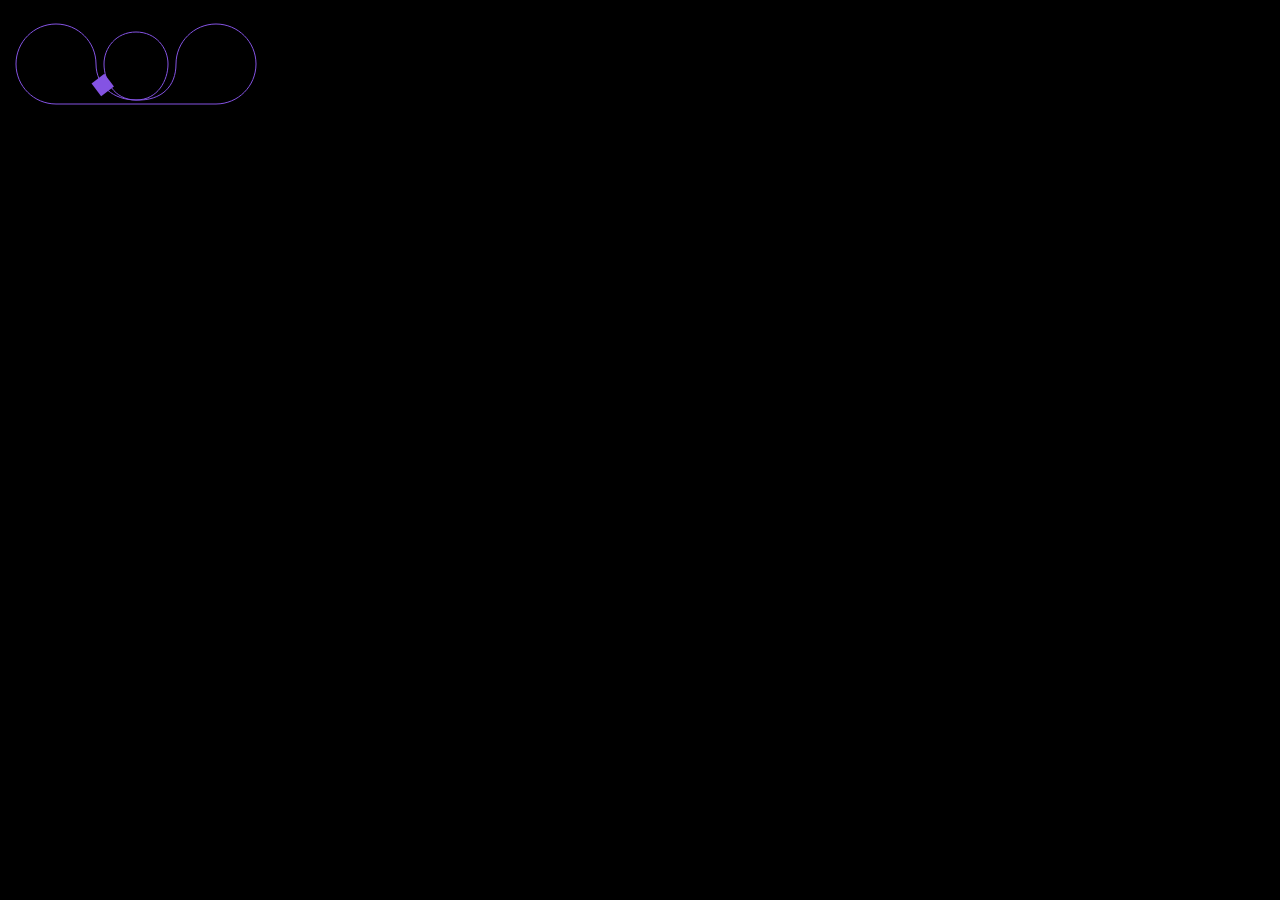
<file: js-notes/useful-libraries/anime.js/index.html>
<!DOCTYPE html>
<html lang="en">
  <head>
    <meta charset="UTF-8" />
    <meta http-equiv="X-UA-Compatible" content="IE=edge" />
    <meta name="viewport" content="width=device-width, initial-scale=1.0" />
    <title>Document</title>
    <script src="anime.min.js"></script>
    <style>
      body {
        background: #000000;
      }
      .square {
        position: absolute;
        width: 16px;
        height: 16px;
        top: 0px;
        left: 0px;
        background-color: #8453e3;
      }
    </style>
  </head>
  <body>
    <div class="square"></div>
    <svg width="256" height="112" viewBox="0 0 256 112">
      <path
        fill="none"
        stroke="#8453E3"
        stroke-width="1"
        d="M8,56 C8,33.90861 25.90861,16 48,16 C70.09139,16 88,33.90861 88,56 C88,78.09139 105.90861,92 128,92 C150.09139,92 160,72 160,56 C160,40 148,24 128,24 C108,24 96,40 96,56 C96,72 105.90861,92 128,92 C154,93 168,78 168,56 C168,33.90861 185.90861,16 208,16 C230.09139,16 248,33.90861 248,56 C248,78.09139 230.09139,96 208,96 L48,96 C25.90861,96 8,78.09139 8,56 Z"
      ></path>
    </svg>
    <script>
      const path = anime.path('path');
      anime({
        targets: '.square',
        translateX: path('x'),
        translateY: path('y'),
        rotate: path('angle'),
        easing: 'linear',
        duration: 4000,
        loop: true,
      });
    </script>
  </body>
</html>
</file>
